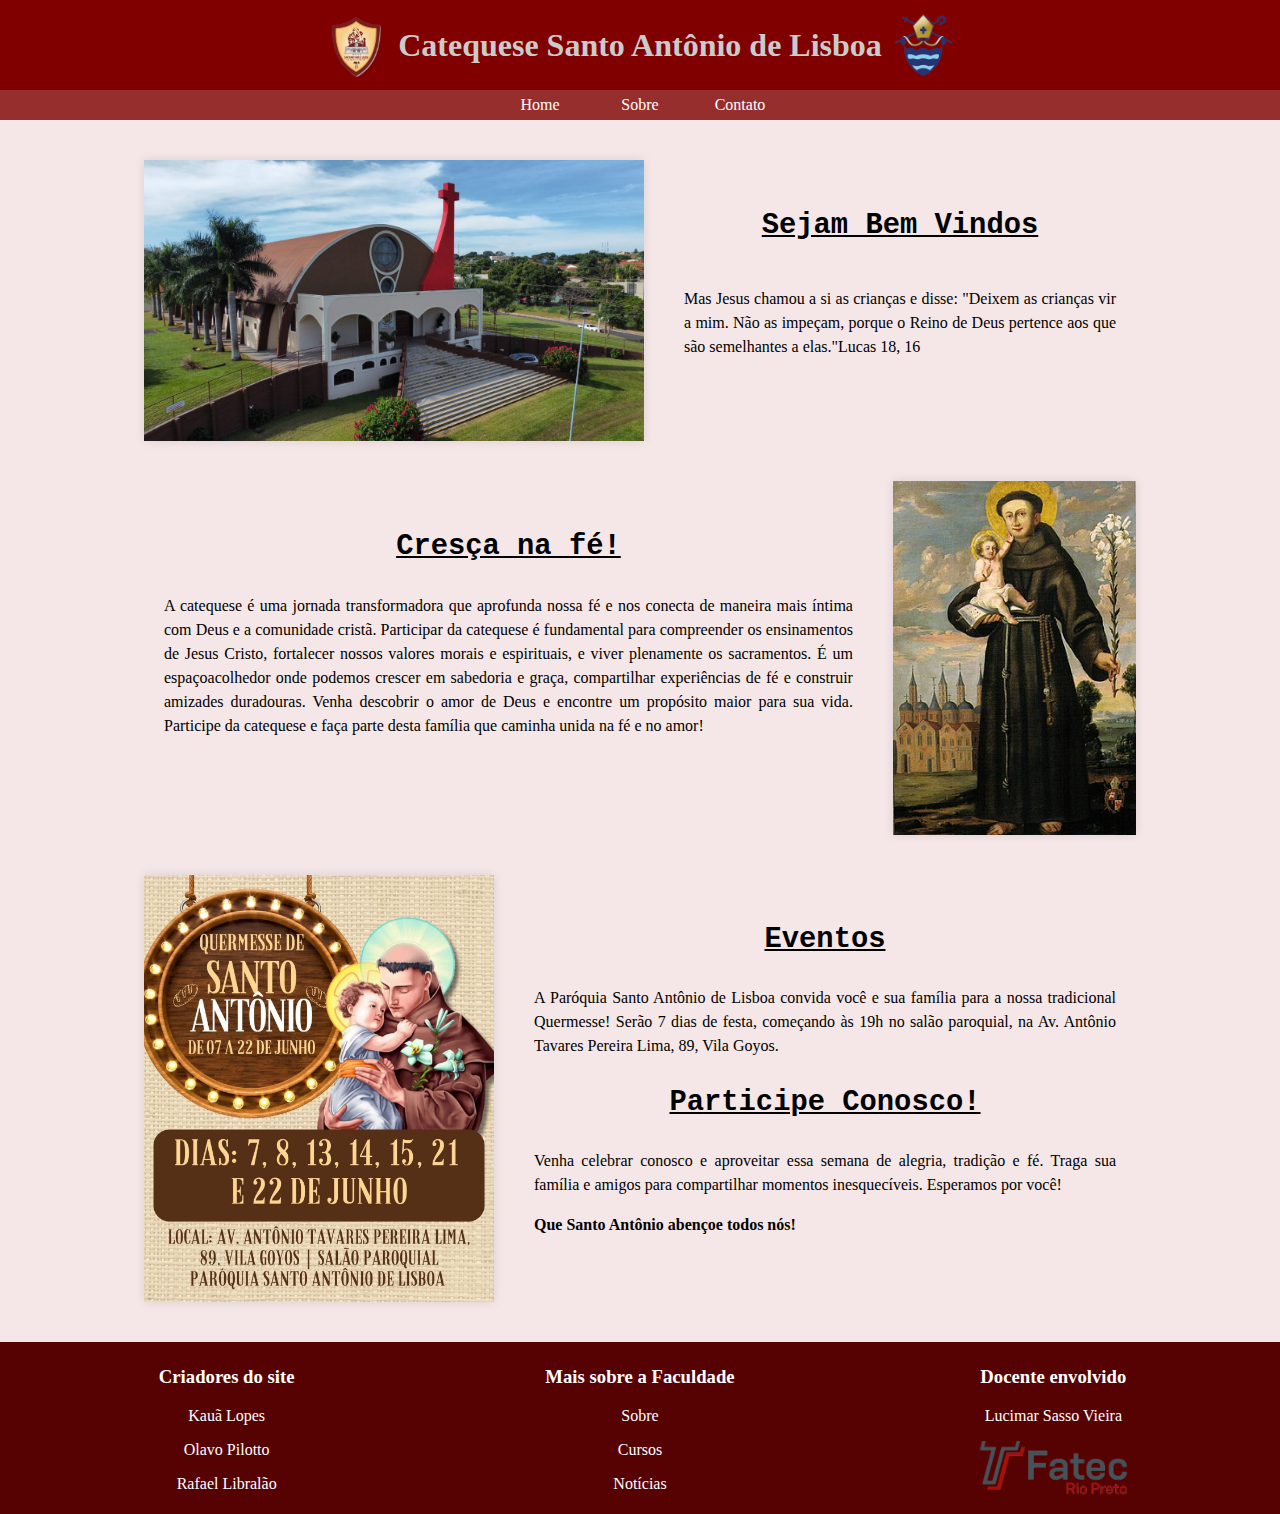
<file: index.html>
<!DOCTYPE html>
<html lang="pt-BR"><!--Serve para colocar a lingua-->

<head>
    <meta charset="UTF-8" /><!--Serve para aceita assentos-->
    <meta name="viewport" content="width=device-width, initial-scale=1.0" />
    <title>Catequese Santo Antônio de Lisboa</title>
    <link rel="stylesheet" href="main.css" /><!--Serve para 'linkar com o css' apenas elementos principais-->
    <link rel="stylesheet" href="styleIndex.css" /><!--Serve para 'linkar com o css'-->
    <link rel="icon" href="./imagens/logoParoquia.ico" type="image/x-icon">
</head>

<body>
    <header>
        <img src="./imagens/logoParoquia.png" alt="Logo" />
        <h1 id="titulo">Catequese Santo Antônio de Lisboa</h1>
        <img src="./imagens/logo.webp" alt="Logo" />
    </header>
    <nav>
        <a href="index.html">Home</a>
        <a href="sobre.html">Sobre</a>
        <a href="contato.html">Contato</a>
    </nav>

    <main>
        <div id="container">
            <div id="imagemParoquia">
                <img src="./imagens/paroquia.jpg" alt="Logo Paroquia" />
            </div>
            <div id="conteudo">
                <h2 id="titulo1"><u>Sejam Bem Vindos</u></h2>
                <p>Mas Jesus chamou a si as crianças e disse: "Deixem as crianças vir a mim. Não as impeçam, porque o
                    Reino de Deus pertence aos que são semelhantes a elas."Lucas 18, 16</p>
                <br />
            </div>
        </div>
        <div id="container">
            <div id="conteudo">
                <h2 id="titulo2"><u>Cresça na fé!</u></h2>
                <p>A catequese é uma jornada transformadora que aprofunda nossa fé e nos conecta de maneira mais íntima
                    com Deus e a comunidade cristã. Participar da catequese é fundamental para compreender os
                    ensinamentos de Jesus Cristo, fortalecer nossos valores morais e espirituais, e viver plenamente os
                    sacramentos. É um espaçoacolhedor onde podemos crescer em sabedoria e graça, compartilhar
                    experiências de fé e construir amizades duradouras. Venha descobrir o amor de Deus e encontre um
                    propósito maior para sua vida. Participe da catequese e faça parte desta família que caminha unida
                    na fé e no amor!</p>
            </div>
            <div id="imagemSanto">
                <img src="./imagens/santo.jpg" alt="Imagem do Santo" />
            </div>
        </div>
        <div id="container">
            <div id="imagemEvento">
                <img src="./imagens/quermesse.jpg" alt="Imagem Evento" />
            </div>

            <div id="conteudo">
                <h2 id="titulo3"><u>Eventos</u></h2>
                A Paróquia Santo Antônio de Lisboa convida você e sua família para a nossa tradicional Quermesse!
                Serão 7 dias de festa, começando às 19h no salão paroquial, na Av. Antônio Tavares Pereira Lima, 89,
                Vila Goyos.
                <h2 id="titulo3"><u>Participe Conosco!</u></h2>
                Venha celebrar conosco e aproveitar essa semana de alegria, tradição e fé. Traga sua família e amigos
                para compartilhar momentos inesquecíveis. Esperamos por você!

                <p><strong>Que Santo Antônio abençoe todos nós!</strong></p>
            </div>
        </div>
    </main>

    <footer id="footer">
        <div id="primeiraColuna">
            <h3>Criadores do site</h3>
            <p><a href="https://www.linkedin.com/in/kauaangeluccilopes/" target="_blank">Kauã Lopes</a></p>
            <p><a href="https://www.linkedin.com/in/olavopilottogroto" target="_blank">Olavo Pilotto</a></p>
            <p><a href="https://www.linkedin.com/in/rafaellibralão/" target="_blank">Rafael Libralão</a></p>
        </div>
        <div id="segundaColuna">
            <h3>Mais sobre a Faculdade</h3>
            <p><a href="https://fatecriopreto.edu.br/quem-somos" target="_blank">Sobre</a></p>
            <p><a href="https://fatecriopreto.edu.br/cursos-categoria.php" target="_blank">Cursos</a></p>
            <p><a href="https://fatecriopreto.edu.br/noticias-listagem" target="_blank">Notícias</a></p>
        </div>
        <div id="terceiraColuna">
            <h3>Docente envolvido</h3>
            <a href="https://www.linkedin.com/in/prof-dr-lucimarsasso/" target="_blank">Lucimar Sasso Vieira</a>
            <div>
                <a href="https://fatecriopreto.edu.br/" target="_blank"><img id="logofatec"
                        src="imagens/logofatec.png"></a>
            </div>
        </div>
    </footer>
</body>

</html>
</file>
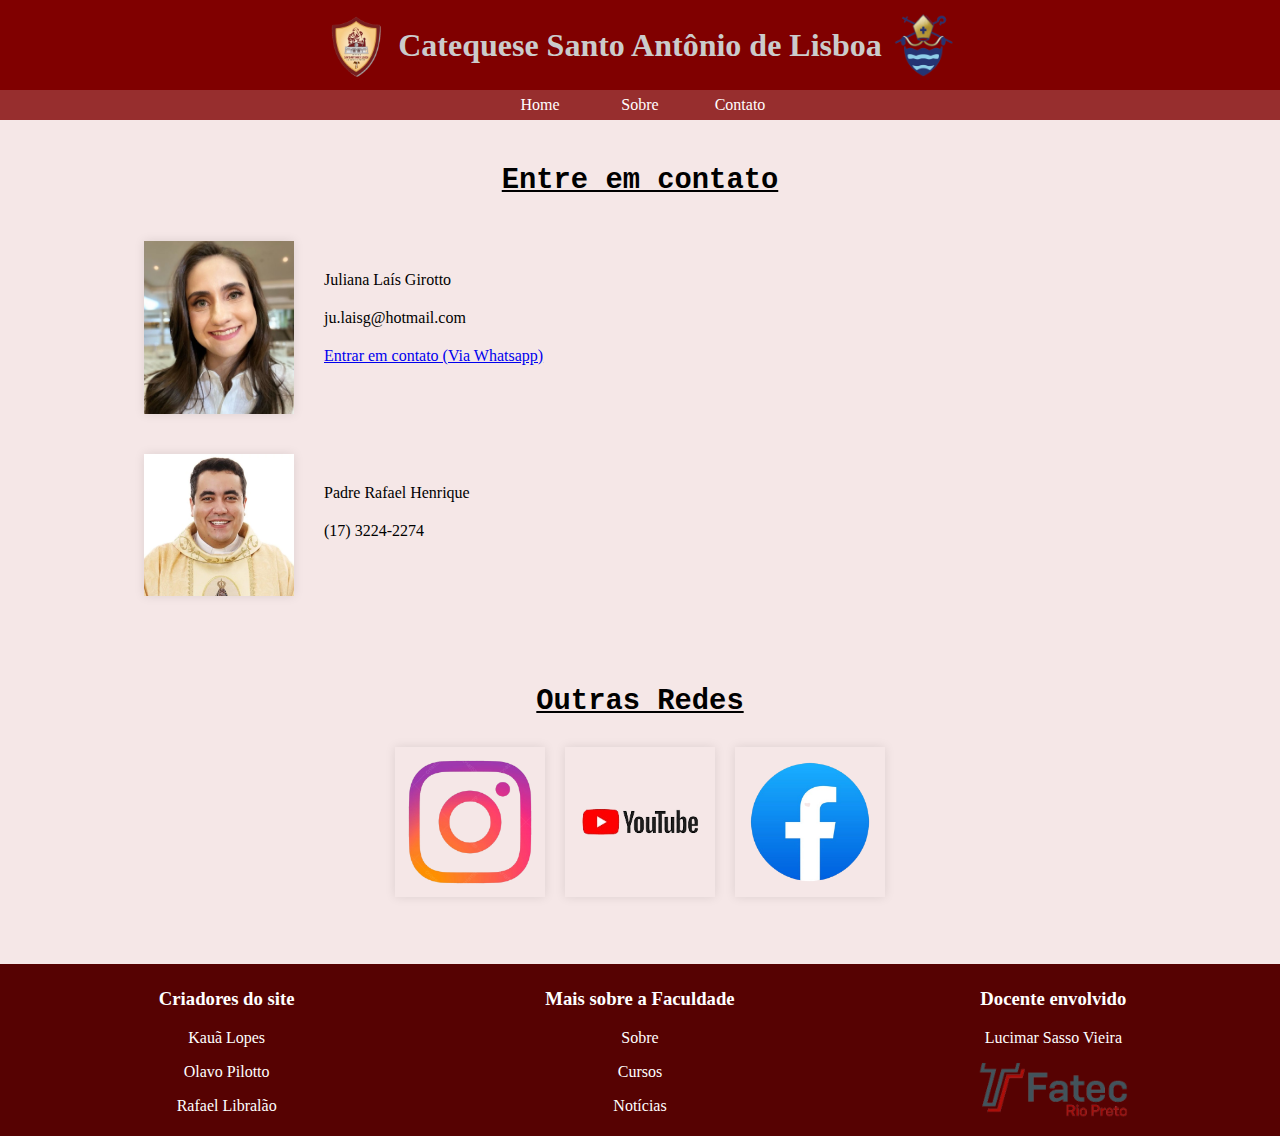
<file: contato.html>
<!DOCTYPE html>
<html lang="pt-BR"><!--Serve para colocar a lingua-->

<head>
    <meta charset="UTF-8" /><!--Serve para aceita assentos-->
    <meta name="viewport" content="width=device-width, initial-scale=1.0" />
    <title>Catequese Santo Antônio de Lisboa</title>
    <link rel="stylesheet" href="main.css" /><!--Serve para 'linkar com o css' apenas elementos principais-->
    <link rel="stylesheet" href="styleContato.css" /> <!--Serve para 'linkar com o css'-->
    <link rel="icon" href="./imagens/logoParoquia.ico" type="image/x-icon">
</head>

<body>
    <header>
        <img src="./imagens/logoParoquia.png" alt="Logo" />
        <h1 id="titulo">Catequese Santo Antônio de Lisboa</h1>
        <img src="./imagens/logo.webp" alt="Logo" />
    </header>
    <nav>
        <a href="index.html">Home</a>
        <a href="sobre.html">Sobre</a>
        <a href="contato.html">Contato</a>
    </nav>

    <main>
        <h2 id="titulo1"><u>Entre em contato</u></h2>
        <div id="container">
            <div id="imagem">
                <img src="./imagens/coordenadora.jpg" alt="Imagem ilustrativa" />
            </div>
            <div id="conteudo">
                <p>Juliana Laís Girotto</p>
                <p>ju.laisg@hotmail.com</p>
                <p><a href="https://web.whatsapp.com/send?phone=5518997203929" target="_blank">Entrar em contato (Via Whatsapp)</a></p>
            </div>
        </div>
        <div id="container">
            <div id="imagem">
                <img src="./imagens/padre.webp" alt="Imagem ilustrativa" />
            </div>
            <div id="conteudo">
                <p>Padre Rafael Henrique</p>
                <p>(17) 3224-2274</p>
            </div>
        </div>
        <div id="container">
            <div id="conteudo2">
                <h2 id="titulo1"><u>Outras Redes</u></h2>
                <div id="imagens">
                    <div id="imagemLogo">
                        <a href="https://www.instagram.com/psantoantoniodelisboa/" target="_blank"><img
                                src="./imagens/logoinsta.png" alt="Instagram"></a>
                    </div>
                    <div id="imagemLogo">
                        <a href="https://www.youtube.com/c/Par%C3%B3quiaSantoAnt%C3%B4niodeLisboa" target="_blank"><img
                                src="./imagens/logoyoutube.png" alt="YouTube"></a>
                    </div>
                    <div id="imagemLogo">
                        <a href="https://www.facebook.com/paroquiastoantoniodelisboa?_rdr" target="_blank"><img
                                src="./imagens/logoface.png" alt="Facebook"></a>
                    </div>
                </div>

            </div>
        </div>
    </main>
    <footer id="footer">
        <div id="primeiraColuna">
            <h3>Criadores do site</h3>
            <p><a href="https://www.linkedin.com/in/kauaangeluccilopes/" target="_blank">Kauã Lopes</a></p>
            <p><a href="https://www.linkedin.com/in/olavopilottogroto" target="_blank">Olavo Pilotto</a></p>
            <p><a href="https://www.linkedin.com/in/rafaellibralão/" target="_blank">Rafael Libralão</a></p>
        </div>
        <div id="segundaColuna">
            <h3>Mais sobre a Faculdade</h3>
            <p><a href="https://fatecriopreto.edu.br/quem-somos" target="_blank">Sobre</a></p>
            <p><a href="https://fatecriopreto.edu.br/cursos-categoria.php" target="_blank">Cursos</a></p>
            <p><a href="https://fatecriopreto.edu.br/noticias-listagem" target="_blank">Notícias</a></p>
        </div>
        <div id="terceiraColuna">
            <h3>Docente envolvido</h3>
            <a href="https://www.linkedin.com/in/prof-dr-lucimarsasso/" target="_blank">Lucimar Sasso Vieira</a>
            <div>
                <a href="https://fatecriopreto.edu.br/" target="_blank"><img id="logofatec"
                        src="imagens/logofatec.png"></a>
            </div>
        </div>
    </footer>
</body>

</html>
</file>
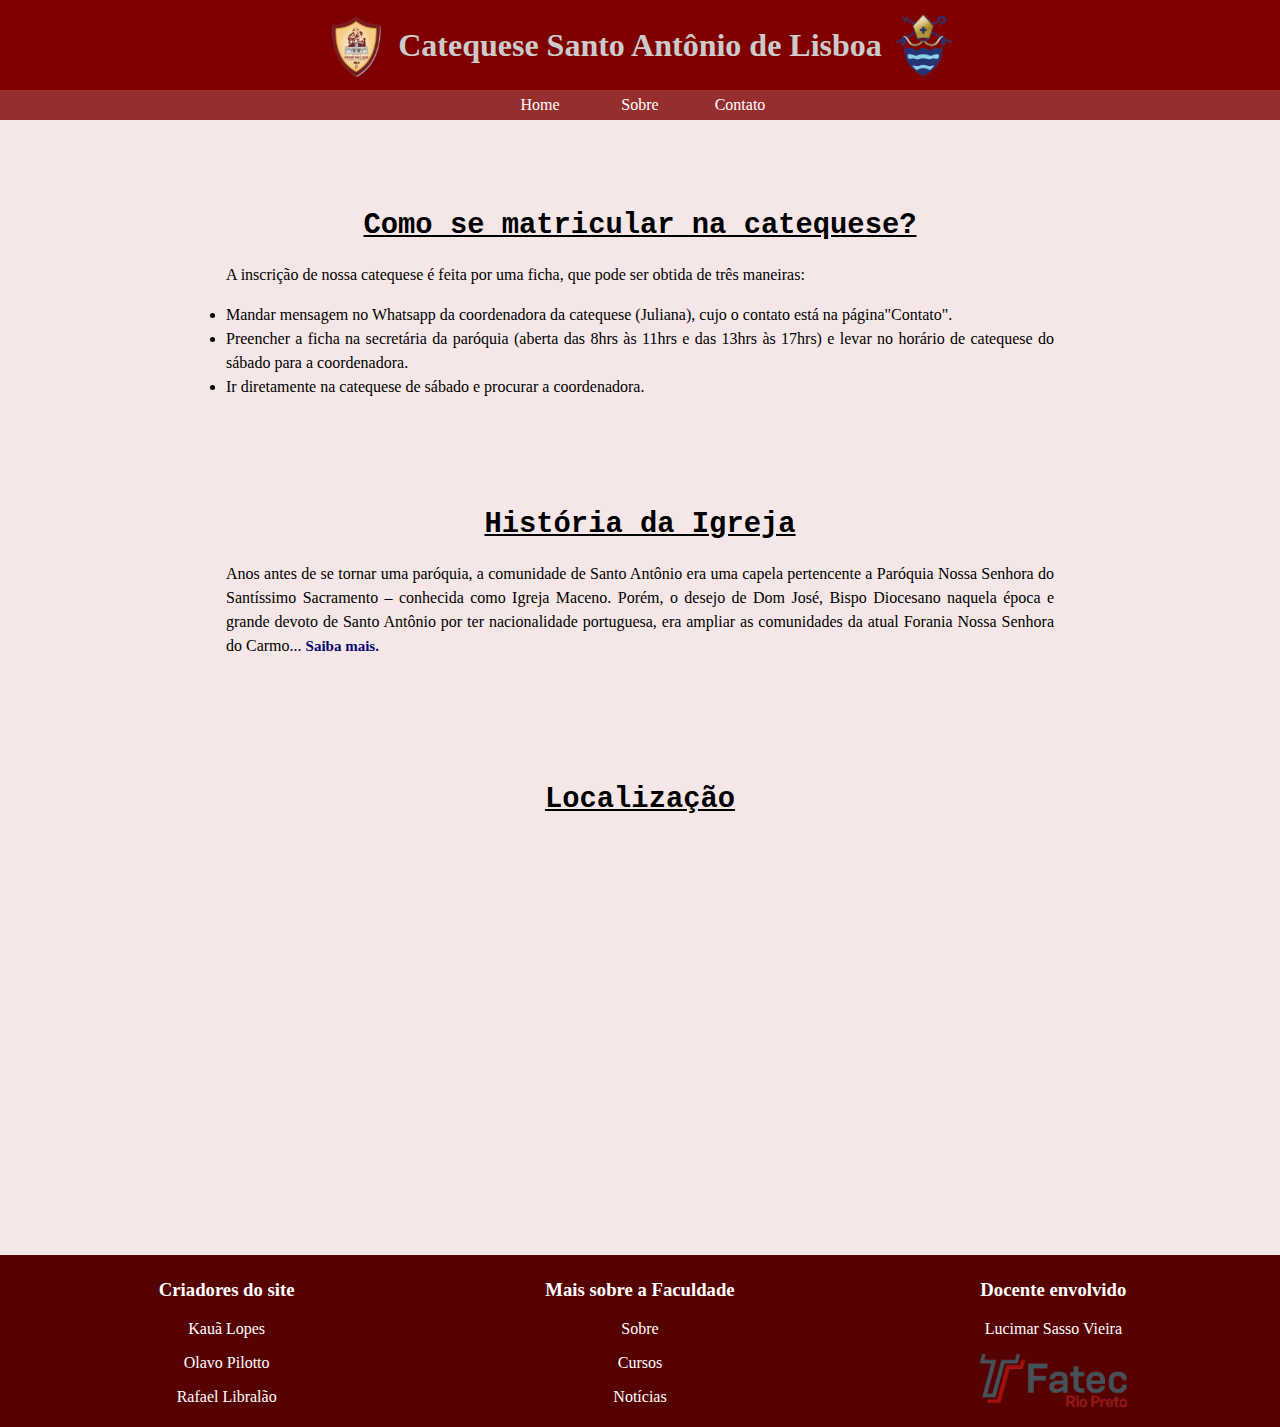
<file: sobre.html>
<!DOCTYPE html>
<html lang="pt-BR"><!--Serve para colocar a lingua-->

<head>
    <meta charset="UTF-8"><!--Serve para aceita assentos-->
    <meta name="viewport" content="width=device-width, initial-scale=1.0">
    <title>Catequese Santo Antônio de Lisboa</title>
    <link rel="stylesheet" href="main.css"><!--Serve para 'linkar com o css' apenas elementos principais-->
    <link rel="stylesheet" href="styleSobre.css"><!--Serve para 'linkar com o css'-->
    <link rel="icon" href="./imagens/logoParoquia.ico" type="image/x-icon">
</head>

<body>
    <header>
        <img src="./imagens/logoParoquia.png" alt="Logo" />
        <h1 id="titulo">Catequese Santo Antônio de Lisboa</h1>
        <img src="./imagens/logo.webp" alt="Logo" />
    </header>
    <nav>
        <a href="index.html">Home</a>
        <a href="sobre.html">Sobre</a>
        <a href="contato.html">Contato</a>
    </nav>

    <main>
        <div id="container">
            <div id="conteudo">
                <h2 id="titulo1"><u>Como se matricular na catequese?</u></h2>
                <p>
                A inscrição de nossa catequese é feita por uma ficha, que pode ser obtida de três maneiras:</p>
                <li>Mandar mensagem no Whatsapp da coordenadora da catequese (Juliana), cujo o contato está na página"Contato".</li>
                <li>Preencher a ficha na secretária da paróquia (aberta das 8hrs às 11hrs e das 13hrs às 17hrs) e levar no horário de catequese do sábado para a coordenadora.</li>
                <li>Ir diretamente na catequese de sábado e procurar a coordenadora.</li>

            </div>
        </div>

        <div id="container">
            <div id="conteudo">
                <h2 id="titulo2"><u>História da Igreja</u></h2>
                <p>
                    Anos antes de se tornar uma paróquia, a comunidade de Santo Antônio era uma capela pertencente a
                    Paróquia Nossa Senhora do Santíssimo Sacramento – conhecida como Igreja Maceno. Porém, o desejo de
                    Dom José, Bispo Diocesano naquela época e grande devoto de Santo Antônio por ter nacionalidade
                    portuguesa, era ampliar as comunidades da atual Forania Nossa Senhora do Carmo...
                    <a href="https://bispado.org.br/paroquia-santo-antonio-de-lisboa/" id="siteParoquia"
                        target="_blank">Saiba mais.</a>
                </p>
            </div>
        </div>

        <div id="container">
            <div id="conteudo">
                <h2 id="titulo3"><u>Localização</u></h2>
                <div id="iframe-container">
                    <iframe
                    src="https://www.google.com/maps/embed?pb=!4v1717128395590!6m8!1m7!1sbnSOkfln-XMKMZuDrFys5g!2m2!1d-20.80563533882336!2d-49.36097032343657!3f326.63266535544153!4f4.745543131220188!5f2.3557474784920283"
                    style="border:0;" allowfullscreen="" loading="lazy"
                    referrerpolicy="no-referrer-when-downgrade"></iframe>
                </div>
            </div>
        </div>
    </main>

    <footer id="footer">
        <div id="primeiraColuna">
            <h3>Criadores do site</h3>
            <p><a href="https://www.linkedin.com/in/kauaangeluccilopes/" target="_blank">Kauã Lopes</a></p>
            <p><a href="https://www.linkedin.com/in/olavopilottogroto" target="_blank">Olavo Pilotto</a></p>
            <p><a href="https://www.linkedin.com/in/rafaellibralão/" target="_blank">Rafael Libralão</a></p>
        </div>
        <div id="segundaColuna">
            <h3>Mais sobre a Faculdade</h3>
            <p><a href="https://fatecriopreto.edu.br/quem-somos" target="_blank">Sobre</a></p>
            <p><a href="https://fatecriopreto.edu.br/cursos-categoria.php" target="_blank">Cursos</a></p>
            <p><a href="https://fatecriopreto.edu.br/noticias-listagem" target="_blank">Notícias</a></p>
        </div>
        <div id="terceiraColuna">
            <h3>Docente envolvido</h3>
            <a href="https://www.linkedin.com/in/prof-dr-lucimarsasso/" target="_blank">Lucimar Sasso Vieira</a>
            <div>
                <a href="https://fatecriopreto.edu.br/" target="_blank"><img id="logofatec"
                        src="imagens/logofatec.png"></a>
            </div>
        </div>
    </footer>

</body>

</html>
</file>
<file: main.css>
body {
    margin: 0; /* tira a margem */
    padding: 0; /* tira o preenchimento */
    background-color: #f5e7e7; /* define a cor de fundo */
}

main {
    display: flex; /* coloca o layout flexbox */
    flex-direction: column; /* organiza os itens em uma coluna */
    align-items: center; /* centraliza horizontalmente os itens */
    padding: 20px; /* adiciona preechimento ao redor */
}

section {
    margin-bottom: 20px; /* adiciona uma margem inferior a cada seção */
}

header { /*cabeçalho*/
    height: 80px; /* define a altura*/
    display: flex; /* coloca o layout flexbox  */
    justify-content: center; /* centraliza horizontalmente os itens  */
    align-items: center; /* centraliza verticalmente os itens */
    gap: 0px 10px; /* define um espaço horizontal entre os itens  */
    background-color: rgb(128, 0, 0); /* define a cor de fundo  */
    color: rgb(203, 203, 203); /* define a cor do texto  */
    padding: 5px; /* adiciona preechimento */
}

header img {
    height: 80%; /* define a altura da imagem */
}

#titulo {
    text-align: center; /* centraliza o título */
    font-family: Cambria, Cochin, Georgia, Times, "Times New Roman", serif; 
}

nav {
    display: flex; /* coloca o layout flexbox  */
    justify-content: center; /* centraliza horizontalmente os itens */
    align-items: center; /* centraliza verticalmente os itens */
    gap: 0px 10px; /* define um espaço horizontal  */
    padding: 4px 0px; /* coloca um preenchimetno vertical  */
    background-color: rgba(128, 0, 0, 80%); /* define a cor de fundo  */
}

nav a {
    min-width: 80px; /* define a largura mínima dos links de navegação */
    padding: 2px 5px; /* coloca um preenchimento vertical e horizontal  */
    border-radius: 2px; /* define bordas arredondadas */
    color: white; /* define a cor do texto dos links */
    text-align: center; /* centraliza o texto dos links */
    font-family: Cambria, Cochin, Georgia, Times, "Times New Roman", serif; 
    text-decoration: none; /* remove o sublinhado dos links */
}

nav a:hover {
    background-color: rgba(255, 255, 255, 20%); /* define a cor de fundo dos links ao passar o mouse com transparência */
}

footer {
    font-family: Cambria, Cochin, Georgia, Times, "Times New Roman", serif; /* define a fonte */
    display: flex; /* coloca o layout flexbox  */
    justify-content: center; /* centraliza horizontalmente os itens */
    background-color: rgb(86, 2, 2); /* define a cor de fundo */
    color: #fff; /* define a cor do texto */
    text-align: center; /* centraliza o texto  */
    padding: 5px 20px; /* adiciona um preechimento */
}

footer div {
    width: 100%; /* define a largura da div  */
}

footer div a {
    color: white; /* define a cor dos links  */
    text-decoration: none; /* remove o sublinhado dos links  */
}

#logofatec {
    width: 150px; /* define a largura da imagem */
    height: auto; /* mantém a proporção original da imagem */
    margin-top: 15px; /* adiciona uma margem superior */
}

/* responsividade */
@media (max-width: 768px) {
    header {
        flex-direction: column; /* itens são organizados em coluna */
        gap: 5px; /*espaçamento entre os itens */
        height: auto; /*altura se ajusta ao conteúdo */
    }
    header img{
       display: none;;
    }
    
    nav {
        flex-direction: center; /* itens são organizados horizontalmente no centro */
        gap: 5px; /* espaçamento entre os itens*/
    }
    
    main {
        padding: 10px; /*adiciona espaçamento interno */
    }
    
    footer {
        flex-direction: center; /* itens dentro do footer são organizados em coluna */
        gap: 10px; /* espaçamento entre os itens */
    }

    footer h3{
        font-size: 15px;
    }

    footer a{
        font-size: 12px;
    }
    
    footer div {
        margin-bottom: 10px; /* adiciona margem embaixo de cada div*/
    }
    
    footer img#logofatec{
        width: 80px;
        height: 30px;
    }
}
</file>
<file: styleIndex.css>
#container {
    width: 80%; /* define a largura do container */
    display: flex; /* coloca o layout flexbox  */
    gap: 20px; /* define um espaço entre os itens */
    margin: 20px; /* Adiciona uma margem */
}

#container img {
    width: 100%; /* define a largura das imagens */
    height: auto; /* mantém a proporção original das imagens */
    box-shadow: 0 0 10px rgba(0, 0, 0, 0.1); /* adiciona uma sombra */
}

#container #conteudo {
    width: 80%; /* define a largura do conteúdo */
    display: flex; /* aplica o layout flexbox  */
    flex-direction: column; /* organiza os itens em uma coluna */
    margin: 20px; /* adiciona uma margem*/
    text-align: justify; /* justifica o texto */
    line-height: 1.5; /* define a altura da linha  */
    font-family: "Times New Roman", Times, serif; 
}

#titulo1 {
    text-align: center; /* centraliza o texto */
    font-size: 1.8em; /* define o tamanho da fonte */
    font-family: "Courier New", Courier, monospace; 
}

#titulo2 {
    text-align: center; /* centraliza o texto */
    font-size: 1.8em; /* define o tamanho da fonte */
    margin-bottom: 10px; /* adiciona uma margem inferior */
    font-family: "Courier New", Courier, monospace; 
}

#titulo3 {
    text-align: center; /* centraliza o texto */
    font-size: 1.8em; /* define o tamanho da fonte */
    font-family: "Courier New", Courier, monospace; 
}


#titulo4 {
    text-align: center; /* centraliza o texto */
    font-size: 1.5em; /* define o tamanho da fonte */
    font-family: "Courier New", Courier, monospace; 
}

#imagem {
    display: flex; /* coloca o layout flexbox  */
    justify-content: center; /* centraliza horizontalmente */
    align-items: center; /* centraliza verticalmente  */
    max-width: 150px; /* define a largura máxima */
}

#imagemParoquia {
    display: flex; /* coloca o layout flexbox ao elemento de imagem da paróquia */
    justify-content: center; /* centraliza horizontalmente  */
    align-items: center; /* centraliza verticalmente  */
    max-width: 500px; /* define a largura máxima */
}

#imagemSanto {
    display: flex; /* coloca o layout flexbox */
    justify-content: center; /* centraliza horizontalmente */
    align-items: center; /* centraliza verticalmente  */
    max-width: 300px; /* define a largura máxima */
}

#imagemEvento {
    display: flex; /* aplica o layout flexbox */
    justify-content: center; /* centraliza horizontalmente */
    align-items: center; /* centraliza verticalmente */
    max-width: 350px; /* define a largura máxima  */
}

/* responsividade */
@media (max-width: 768px) {
    #container {
        flex-direction: column-reverse; /* itens são organizados em coluna */
        align-items: center; /* itens são centralizados horizontalmente */
        width: 100%; /*container ocupa toda a largura disponível */
    }

    p, u, h2{
        margin: 0px;
    }

    h2#titulo4{
        font-size: 20px;
        text-align: center;
    }

    #imagemSanto{
        display: none;
    }
    
    #container #conteudo {
        width: 100%; /*conteúdo ocupa toda a largura disponível */
        margin: 0; /* remove margens*/
    }
    
    #container img {
        max-width: 100%; /*imagens têm largura máxima*/
        margin-bottom: 20px; /*adiciona margem embaixo das imagens */
    }
}
</file>
<file: styleContato.css>
#container {
    width: 80%; /* define a largura do container */
    display: flex; /* coloca o layout flexbox  */
    gap: 10px; /* define um espaço entre os itens  */
    margin: 20px; /* adiciona uma margem ao redor  */
}

#imagem {
    display: flex; /* coloca o layout flexbox */
    justify-content: center; /* centraliza horizontalmente */
    align-items: center; /* centraliza verticalmente */
    max-width: 150px; /* define a largura máxima */
}

#container img {
    width: 100%; /* define a largura */
    height: auto; /* mantém a proporção original */
    box-shadow: 0 0 10px rgba(0, 0, 0, 0.1); /* adiciona uma sombra  */
}

#container #conteudo {
    width: 80%; /* define a largura  */
    display: flex; /* coloca o layout flexbox */
    flex-direction: column; /* organiza os itens em uma coluna */
    margin: 20px; /* adiciona uma margem*/
    text-align: justify; /* justifica o texto */
    font-family: "Times New Roman", Times, serif; 
}

#container #conteudo p {
    margin: 10px 0px; /* define uma margem vertical para os parágrafo */
}

#titulo1 {
    text-align: center; /* centraliza o texto */
    font-size: 1.8em; /* define o tamanho da fonte */
    font-family: "Courier New", Courier, monospace; 
}

#imagens {
    display: flex; /* coloca o layout flexbox */
    align-items: center; /* centraliza verticalmente  */
    justify-content: center; /* centraliza horizontalmente  */
    gap: 0px 20px; /* define um espaço horizontal entre as imagens */
}

#imagemLogo {
    width: 150px; /* define a largura do logo */
    height: auto; /* mantém a proporção original do logo */
}

#container #conteudo2 {
    width: 100%; /* define a largura do conteúdo */
    display: flex; /* coloca o layout flexbox ao conteúdo */
    flex-direction: column; /* organiza os itens do conteúdo em uma coluna */
    margin: 20px; /* adiciona uma margem */
    text-align: justify; /* justifica o texto */
    line-height: 1.5; /* define a altura da linha para melhor legibilidade*/
    font-family: "Times New Roman", Times, serif; 
}

#titulo2 {
    text-align: center; /* centraliza o texto */
    font-size: 1.8em; /* define o tamanho da fonte */
    margin-bottom: 10px; /* adiciona uma margem inferior */
    font-family: "Courier New", Courier, monospace; 
}
/*responsividade */
@media (max-width: 768px) {
    #container {
        flex-direction: column; /* itens são organizados em coluna */
        align-items: center; /* stens são centralizados horizontalmente */
    }

    div#container{
        margin: 10px;
    }

    #imagem {
        width: 150px; /*largura da imagem não ultrapassa a largura do seu contêiner */
        height: 100px; /*adiciona margem embaixo da imagem para espaçamento */
    }
    
    #conteudo, #conteudo2 {
        width: 100%; /*conteúdo ocupa toda a largura disponível */
        text-align: center; /*o texto dentro dos conteúdos é centralizado */
    }
    
    div#conteudo2 div#imagens{
        flex-direction: center;
    }
    
    #imagens {
        display: flex; /*imagens são exibidas em flexbox */
        flex-direction: center; /* organiza as imagens em coluna */
        align-items: center; /* centraliza as imagens horizontalmente */
    }
    
    #imagemLogo {
        margin: 10px 0; /*adiciona margem em cima e embaixo do logotipo */
    }
    
}
</file>
<file: styleSobre.css>
#container {
    width: 70%; /* define a largura do container */
    display: flex; /* coloca o layout flexbox  */
    gap: 20px; /* define um espaço entre os itens  */
    margin: 20px; /* adiciona uma margem ao redor  */
}

#container #conteudo {
    width: 100%; /* define a largura do conteúdo */
    margin: 20px; /* adiciona uma margem ao redor */
    text-align: justify; /* justifica o texto */
    line-height: 1.5; /* define a altura da linha */
    font-family: "Times New Roman", Times, serif; /* define a fonte do texto */
}

#titulo1 {
    text-align: center; /* centraliza o título  */
    font-size: 1.8em; /* aumenta o tamanho da fonte  */
    margin-bottom: 10px; /* adiciona um espaço abaixo do título */
    font-family: "Courier New", Courier, monospace; 
}

#siteParoquia {
    color: rgb(5, 5, 116); /* define a cor do texto do link */
    text-decoration: none; /* remove o sublinhado */
    font-size: 15px; /* define o tamanho da fonte  */
    font-weight: bold; /* deixa o texto em negrito */
}

#siteParoquia:hover {
    color: rgb(0, 132, 255); /* cor quando o mouse passa por cima */
    text-decoration: underline; /* adiciona sublinhado ao passar o mouse */
}

#titulo2 {
    text-align: center; /* centraliza o título dentro do contêiner */
    font-size: 1.8em; /* aumenta o tamanho da fonte */
    margin-bottom: 10px; /* adiciona um espaço abaixo do título */
    font-family: "Courier New", Courier, monospace; 
}

#titulo3 {
    text-align: center; /* centraliza o título dentro do contêiner */
    font-size: 1.8em; /* define o tamanho da fonte */
    font-family: "Courier New", Courier, monospace; 
}

#iframe-container {
    display: flex; /* coloca o layout flexbox  */
    justify-content: center; /* centraliza horizontalmente o iframe */
    margin-top: 20px; /* adiciona uma margem superior */
}

#iframe-container iframe {
    width: 100%; /* define a largura do vídeo */
    height: 350px; /* define a altura do vídeo */
}

/* responsividade */
@media (max-width: 768px) { /* tornar a página responsiva */
    #container {
        flex-direction: column; /*organiza tudo em coluna */
        align-items: center; /*alinha tudo no meio, no sentido horizontal */
        width: 100%; /*container ocupa toda a largura disponível */
    }
    
    #container #conteudo {
        width: 100%; /*conteúdo ocupa toda a largura disponível */
        margin: 0;
    }
    
    #titulo1, #titulo2, #titulo3 {
        font-size: 1.5em; /*títulos ficam um pouco maiores*/
    }
    
    #iframe-container iframe {
        height: 200px; /* iframes têm uma altura fixa */
    }
}
</file>
